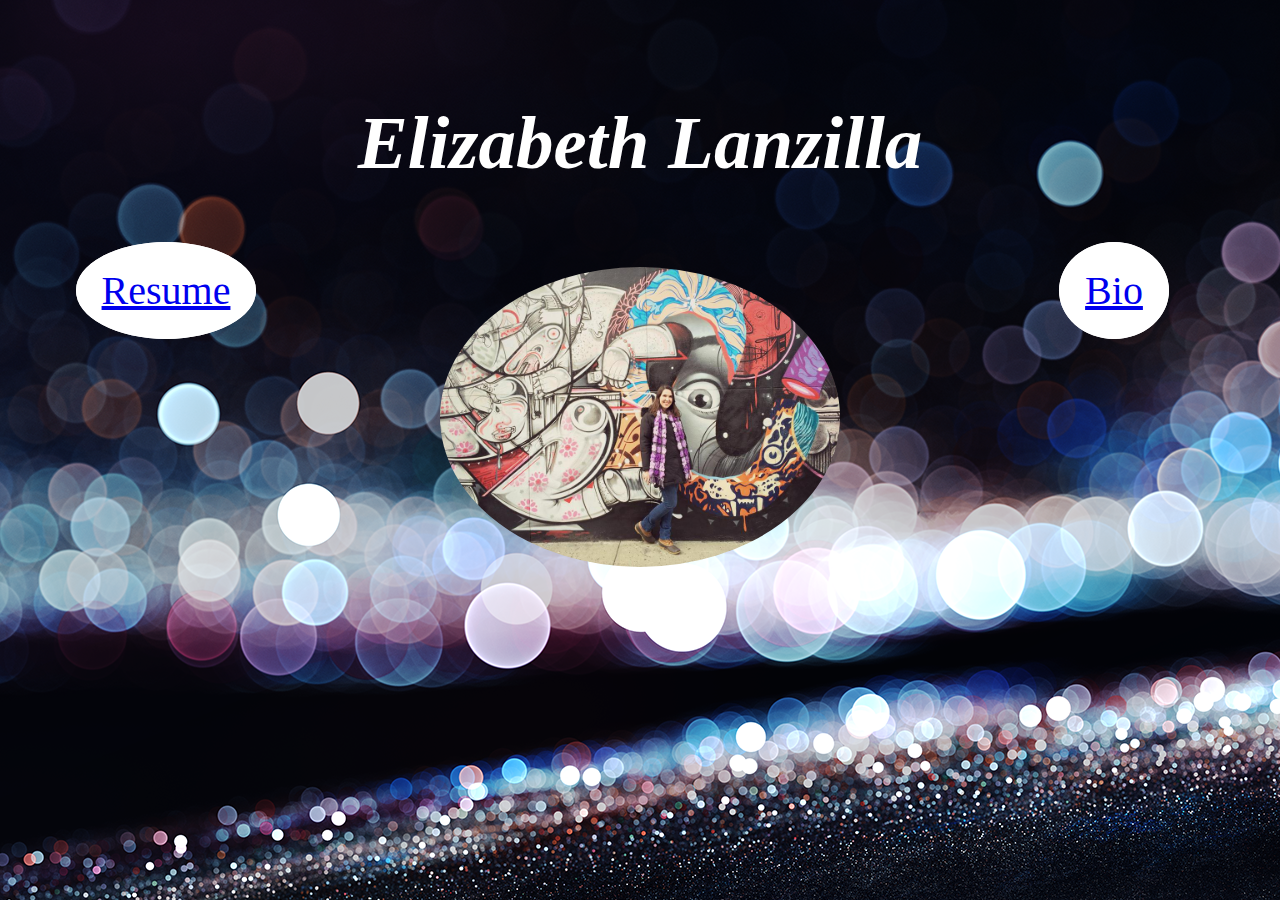
<file: index.html>
<!DOCTYPE HTML>

<html>

<head>
	<title>Elizabeth Lanzilla's Website</title>
	<!--personal homepage for Elizabeth Lanzilla with links to my resume and biography -->
	<link rel="stylesheet" href="indexstyle.css" />
	<meta charset="utf-8"/>

</head>

<body>
	<h1>Elizabeth Lanzilla</h1>
	<div id="wrapper">
		<div id="left"><span class="button"><a href = "resume.html">Resume</a></span></div>
		<div id ="middle"><IMG class ="img-circle" src = "Elizabeth_photo.jpg" alt = "photo of Elizabeth Lanzilla"/></div>
		<div id ="right"><span class="button"><a href = "bio.html">Bio</a></span></div>
	</div>
</body>

</html>
</file>
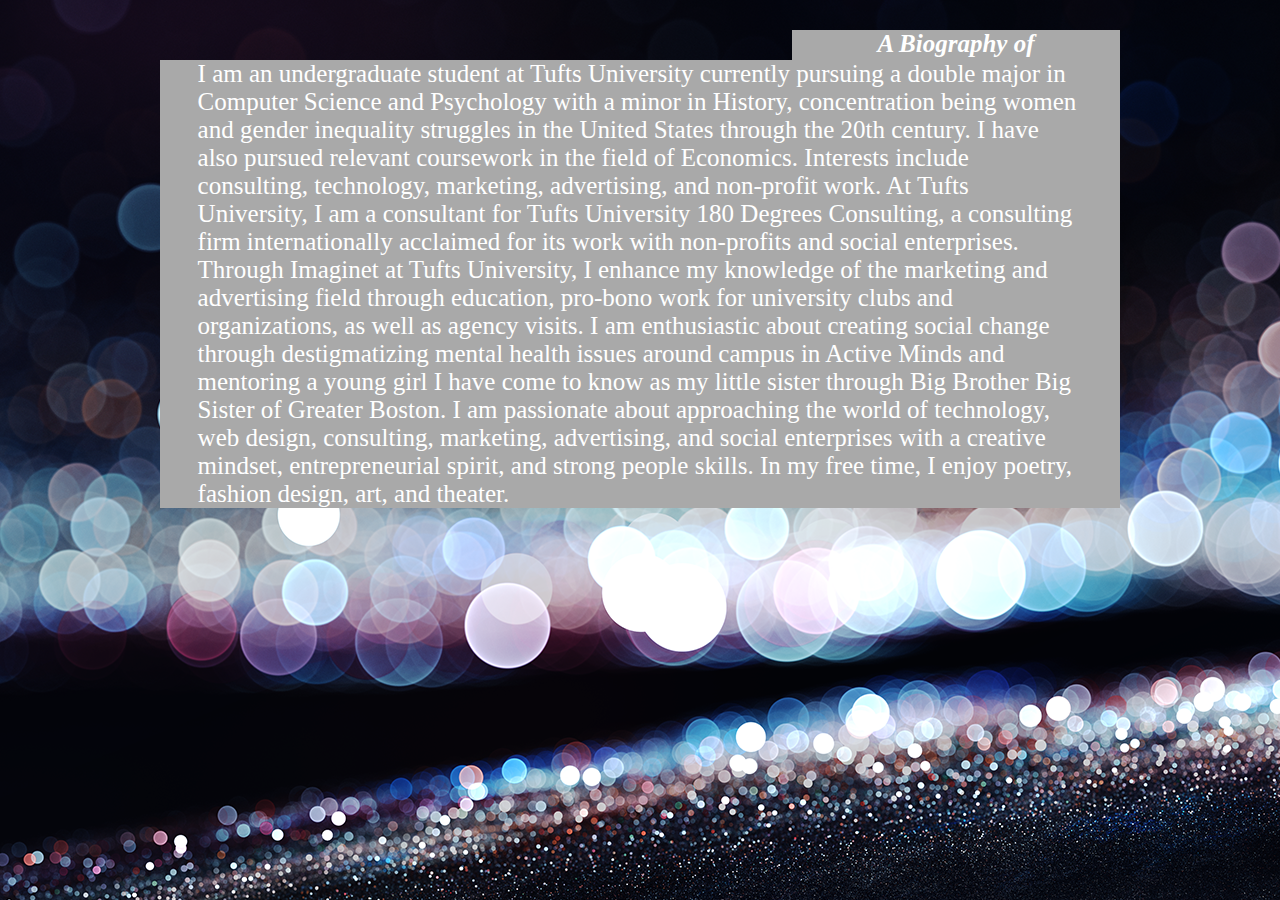
<file: bio.html>
<!DOCTYPE HTML>

<html>

<head>

	<title>Elizabeth Lanzilla's Bio</title>
	<!--Bio for Elizabeth Lanzilla -->
	<meta charset="utf-8"/>
	<link rel="stylesheet" href="bio_and_resume.css" />

</head>

<body>

<h1><span class = "whole_text">A Biography of Elizabeth Lanzilla</span></h1>

<p> <span class = "whole_text">I am an undergraduate student at Tufts University currently pursuing a double major in Computer Science and Psychology with a minor in History, concentration being women and gender inequality struggles in the United States through the 20th century.  I have also pursued relevant coursework in the field of Economics. Interests include consulting, technology, marketing, advertising, and non-profit work.  At Tufts University, I am a consultant for Tufts University 180 Degrees Consulting, a consulting firm internationally acclaimed  for its work with non-profits and social enterprises.  Through Imaginet at Tufts University, I enhance my knowledge of the marketing and advertising field through education, pro-bono work for university clubs and organizations, as well as agency visits.  I am enthusiastic about creating social change through destigmatizing mental health issues around campus in Active Minds and mentoring a young girl I have come to know as my little sister through Big Brother Big Sister of Greater Boston.
I am passionate about approaching the world of technology, web design, consulting, marketing, advertising, and social enterprises with a creative mindset, entrepreneurial spirit, and strong people skills.  In my free time, I enjoy poetry, fashion design, art, and theater. </span></p>

</body>

</html>
</file>
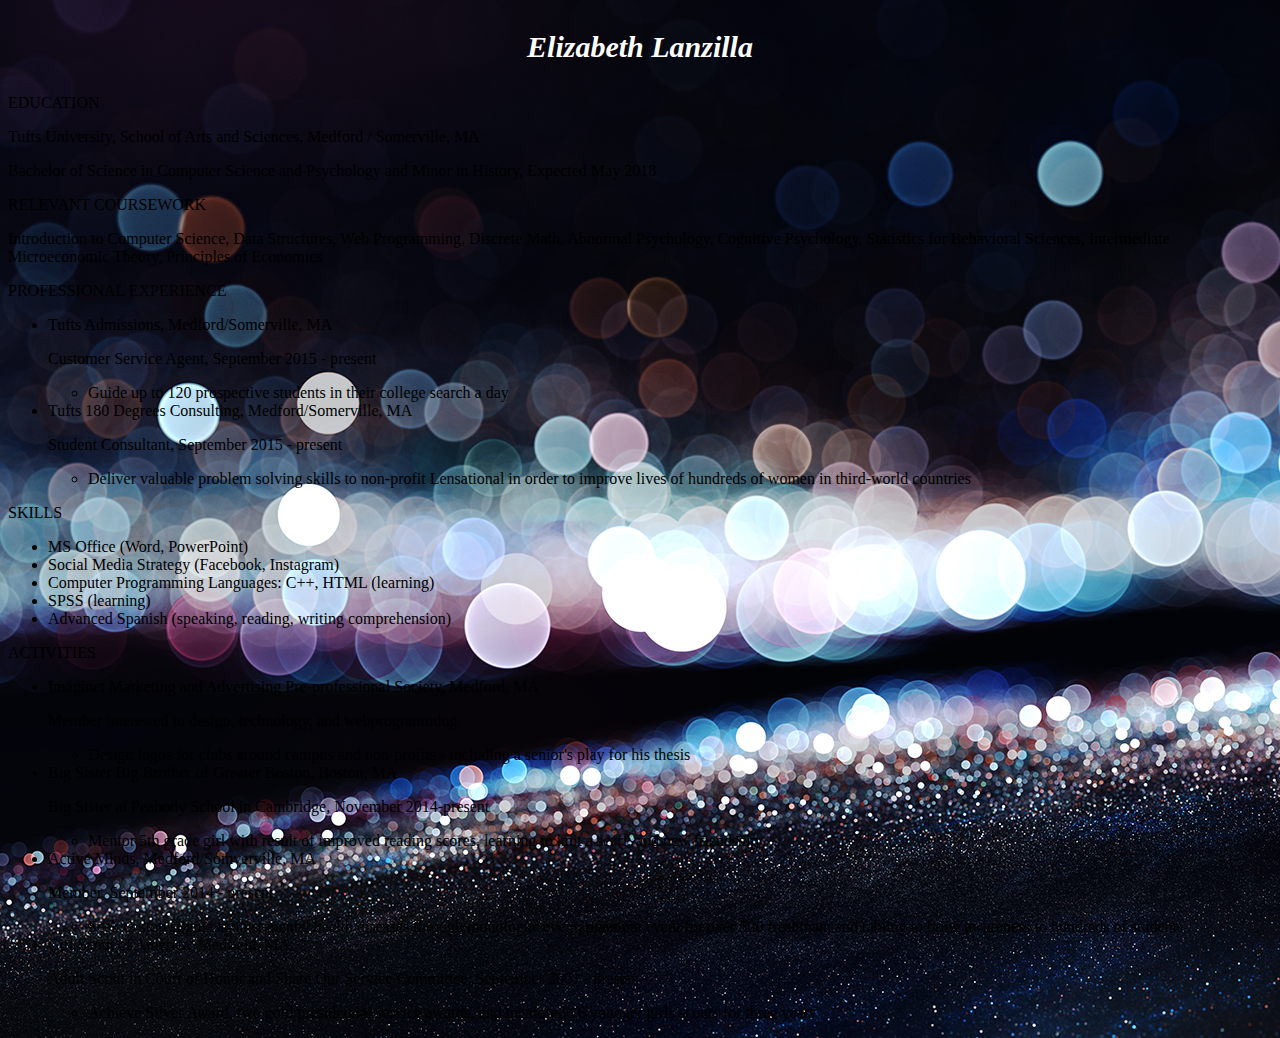
<file: resume.html>
<!DOCTYPE HTML>

<html>

<head>
	<title>Elizabeth Lanzilla's Resume</title>
	<!--resume for Elizabeth Lanzilla -->
	<link rel="stylesheet" href="bio_and_resume.css"/>
	<meta charset="utf-8"/>
</head>

<body>

	<h1>Elizabeth Lanzilla</h1>

	<p>EDUCATION</p>
	<p>Tufts University, School of Arts and Sciences, Medford / Somerville, MA</p>
	<p>Bachelor of Science in Computer Science and Psychology and Minor in History, Expected May 2018 </p>

	<p>RELEVANT COURSEWORK</p>
	<p>Introduction to Computer Science, Data Structures, Web Programming, Discrete Math, Abnormal Psychology, Cognitive Psychology, Statistics for Behavioral Sciences, Intermediate Microeconomic Theory, Principles of Economics</p>

	<p>PROFESSIONAL EXPERIENCE</p>
	<ul>
		<li>Tufts Admissions, Medford/Somerville, MA 
		<p>Customer Service Agent, September 2015 - present</p>
			<ul>
				<li>Guide up to 120 prospective students in their college search a day</li>
			</ul>
		</li>	

		<li>Tufts 180 Degrees Consulting, Medford/Somerville, MA 
		<p> Student Consultant, September 2015 - present</p>
			<ul>
				<li>Deliver valuable problem solving skills to non-profit Lensational in order to improve lives of hundreds of women in third-world countries</li>
			</ul>
		</li>
	</ul>

	<p>SKILLS</p>
	<ul>
		<li>MS Office (Word, PowerPoint)</li>
		<li>Social Media Strategy (Facebook, Instagram)</li>
		<li>Computer Programming Languages: C++, HTML (learning)</li>
		<li>SPSS (learning)</li>
		<li>Advanced Spanish (speaking, reading, writing comprehension)</li>
	</ul>

	<p>ACTIVITIES</p>
	<ul>
		<li>Imaginet Marketing and Advertising Pre-professional Society, Medford, MA 
		<p>Member interested in design, technology, and webprogramming</p>
			<ul>
				<li>Design logos for clubs around campus and non-profits - including a senior's play for his thesis</li>
			</ul>
		</li>

		<li>Big Sister Big Brother of Greater Boston, Boston, MA 
		<p>Big Sister at Peabody School in Cambridge, November 2014-present</p>
			<ul>
				<li>Mentor 5th grade girl with result of improved reading scores, learning to knit a scarf, and new friendship</li>
			</ul>
		</li>

		<li>Active Minds, Medford/Somverville, MA 
		<p>Member, September 2014 - present </p>
			<ul>
				<li>Seek to stop stigma against mental health diseases through monologue event, planning event for over 500 freshman,  and tabling to bring awareness to hundreds of students</li>
			</ul>
		</li>

		<li>Girl Scout of America, Medfield, MA 
		<p>Adult Scout in Court of Honor and Share Our Service Committee, September 2001 - present</p>
			<ul>
				<li>Achieve Silver Award, two gold presidential service awards, and mentored 16 younger girls scouts for three years</li>
			</ul>
		</li>
	</ul>

</body>

</html>
</file>
<file: indexstyle.css>
/* A stylesheet to format the index (homepage) of Elizabeth Lanzilla's website*/


body{
	background-image: url("citylights1.png");
	background-repeat: no-repeat;
}
h1 {
	text-align: center;
	padding-top: 50px;
	padding-bottom: 30px;
	padding-left: 20px;
	padding-right: 20px;
	font-size: 75px;
	font-style: oblique;
	font-family: Copperplate;
	color: white;
}

IMG.img-circle {
	border-radius: 50%;
	height: auto;
	width: auto;
	display: block;
	margin-left: auto;
	margin-right: auto;
	max-width: 400px;
	max-height:400px;
}

.button {
	font-size: 40px;
	padding: 25px 25px;
	border-radius:50%;
	background: white;
	text-decoration:none;
	color: purple;
	border: solid 1px white;
}

#wrapper {
	width:100%;
	clear:both;
}

#left {
	width:25%;
	text-align: center;
	float: left;
}

#middle {
	width:50%;
	float: left;
}

#right {
	width:25%;
	text-align: center;
	float: left;
}
</file>
<file: bio_and_resume.css>
/*A style-sheet to format bio.html and resume.html of Elizabeth Lanzilla*/

body{
	background-image: url("citylights1.png");
	background-repeat: no-repeat;
	position:relative;
}

.whole_text{
	background-color: #a9a9a9;
	position: absolute;
	color: white;
	font-size: 25px;
	font-family: Copperplate;
	padding-left:3%;
	padding-right:3%;
	margin-right:12%;
	margin-left:12%;
}

h1 {
	text-align: center;
	padding-top: 10px;
	padding-bottom: 10px;
	padding-left: 20px;
	padding-right: 20px; 
	font-size: 30px;
	font-style: oblique;
	font-family: Copperplate;
	color: white;
}
</file>
